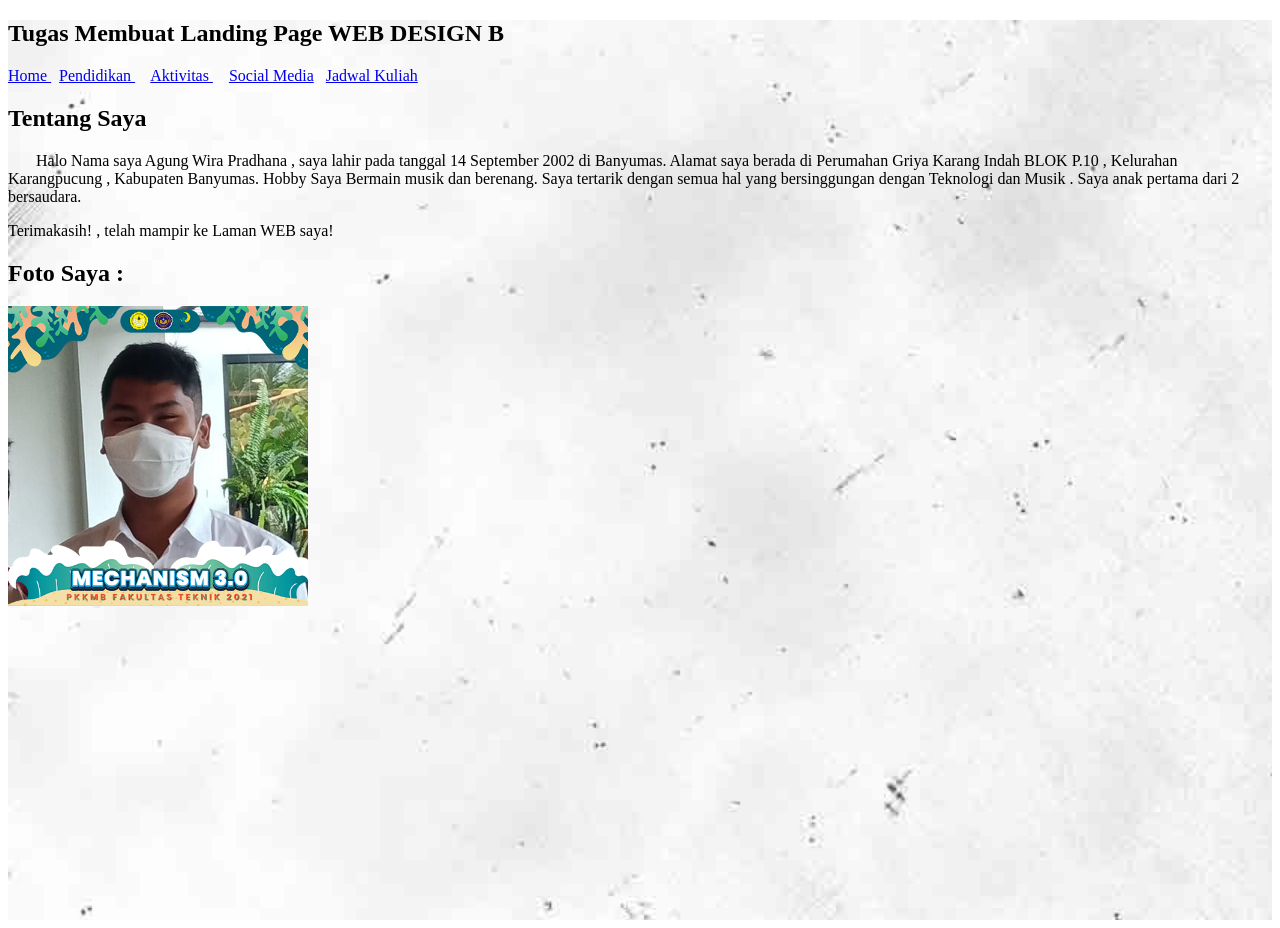
<file: index.html>
<!DOCTYPE html>
<html lang="en">
    <head>
        <meta charset="UTF-8">
        <meta http-equiv="X-UA Compatible" content="IE=edge">
        <meta name="viewport" content="Width=device-width initial-scale=1.0">
        <title>H1D0210009_Agung Wira Pradhana_Landing Page</title>
        <link rel="stylesheet" href="style.css">
    </head>

  <body>
      <section>
          <header>
              <h2>
                  <h1> Tugas Membuat Landing Page WEB DESIGN B</h1>
              </h2>
              <div class="Navigation">
                <a href="index.html">Home </a> 
                  &nbsp <a href="Pendidikan.html">Pendidikan </a> &nbsp
                  &nbsp <a href="Aktivitas.html"> Aktivitas </a> &nbsp
                  &nbsp <a href="SocialMedia.html"> Social Media</a> &nbsp
                  <a href="JadwalKuliah.html">Jadwal Kuliah</a> 
              </div>
          </header>
        <div class="Content">
            <div class="Tentang Saya">
                <h2> Tentang Saya</h2>
                <p>  &nbsp&nbsp &nbsp &nbsp Halo Nama saya Agung Wira Pradhana , saya lahir pada tanggal 14 September 2002 di Banyumas. 
                    Alamat saya berada di Perumahan Griya Karang Indah BLOK P.10 , Kelurahan Karangpucung , Kabupaten
                    Banyumas. Hobby Saya Bermain musik dan berenang. Saya tertarik dengan semua hal yang bersinggungan dengan 
                    Teknologi dan Musik . Saya anak pertama dari 2 bersaudara. 
                </p>
                <p> 
                    Terimakasih! , telah mampir ke Laman WEB saya!
                </p>

            </div>
            <div class="foto">
                <h2>Foto Saya : </h2>
                <img src="foto.png" alt="Anak Ganteng"
                width="300"
                height="300"
                />
            </div>
        </div>
      </section>
  </body>
</html>
</file>
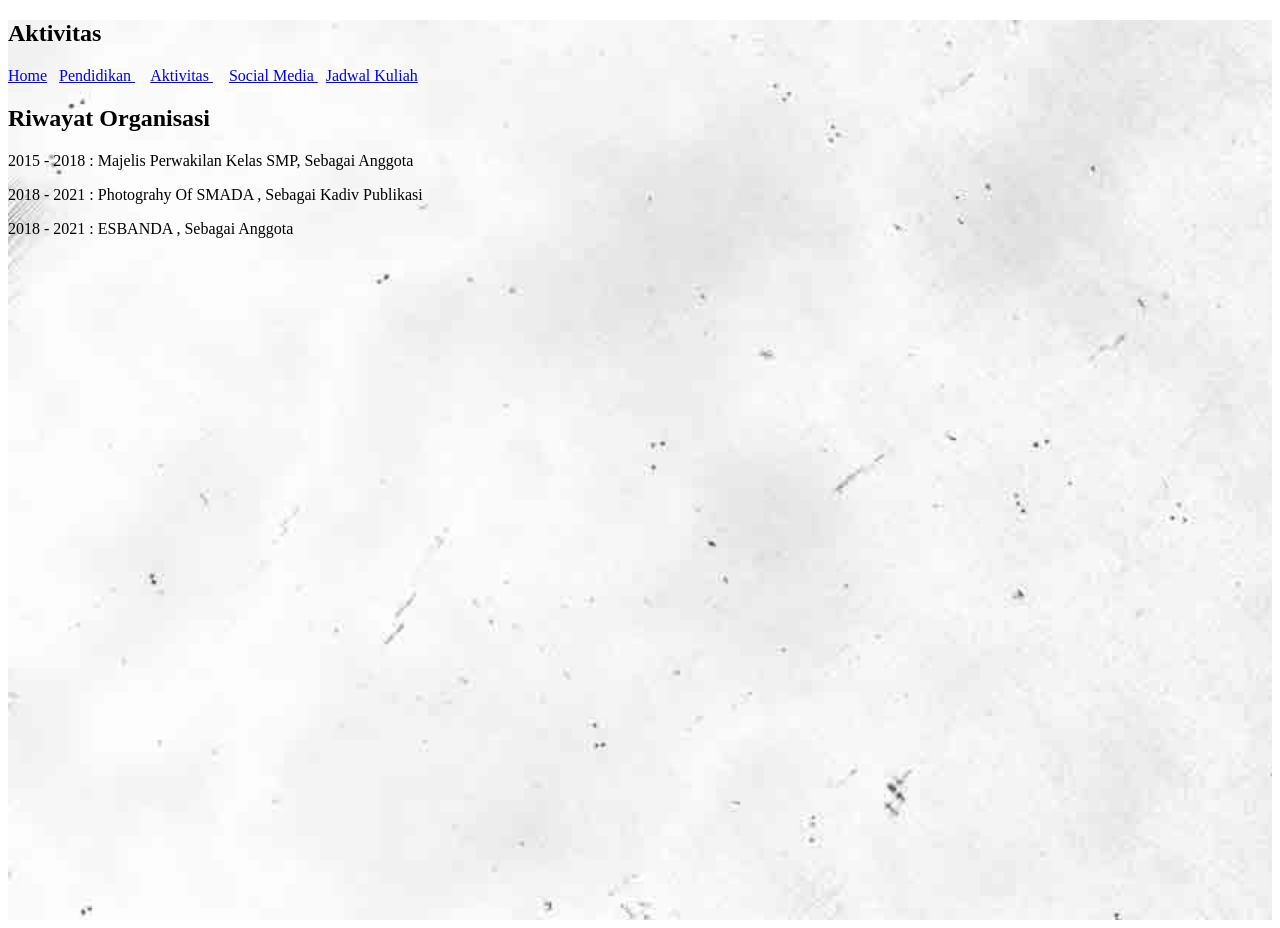
<file: Aktivitas.html>
<!DOCTYPE html>
<html lang="en">
    <head>
        <meta charset="UTF-8">
        <meta http-equiv="X-UA Compatible" content="IE=edge">
        <meta name="viewport" content="Width=device-width initial-scale=1.0">
        <title>H1D0210009_Agung Wira Pradhana_Aktivitas</title>
        <link rel="stylesheet" href="style.css">
    </head>

  <body>
      <section>
          <header>
              <h2>
                  <h1> Aktivitas </h1>
              </h2>
              <div class="Navigation">
                <a href="index.html">Home</a> 
                  &nbsp <a href="Pendidikan.html">Pendidikan </a> &nbsp
                  &nbsp <a href="Aktivitas.html"> Aktivitas </a> &nbsp
                  &nbsp <a href="SocialMedia.html">Social Media </a> &nbsp
                  <a href="JadwalKuliah.html">Jadwal Kuliah</a> 
              </div>
          </header>
        <div class="Riawayat Pendidikan">
            <div class="Tentang Saya">
                <h2> Riwayat Organisasi</h2>
                <p> 2015 - 2018 : Majelis Perwakilan Kelas SMP, Sebagai Anggota</p>
                <p> 2018 - 2021 : Photograhy Of SMADA , Sebagai Kadiv Publikasi</p>
                <p> 2018 - 2021 : ESBANDA , Sebagai Anggota</p>
            </div>
        </div>
      </section>
  </body>
</html>
</file>
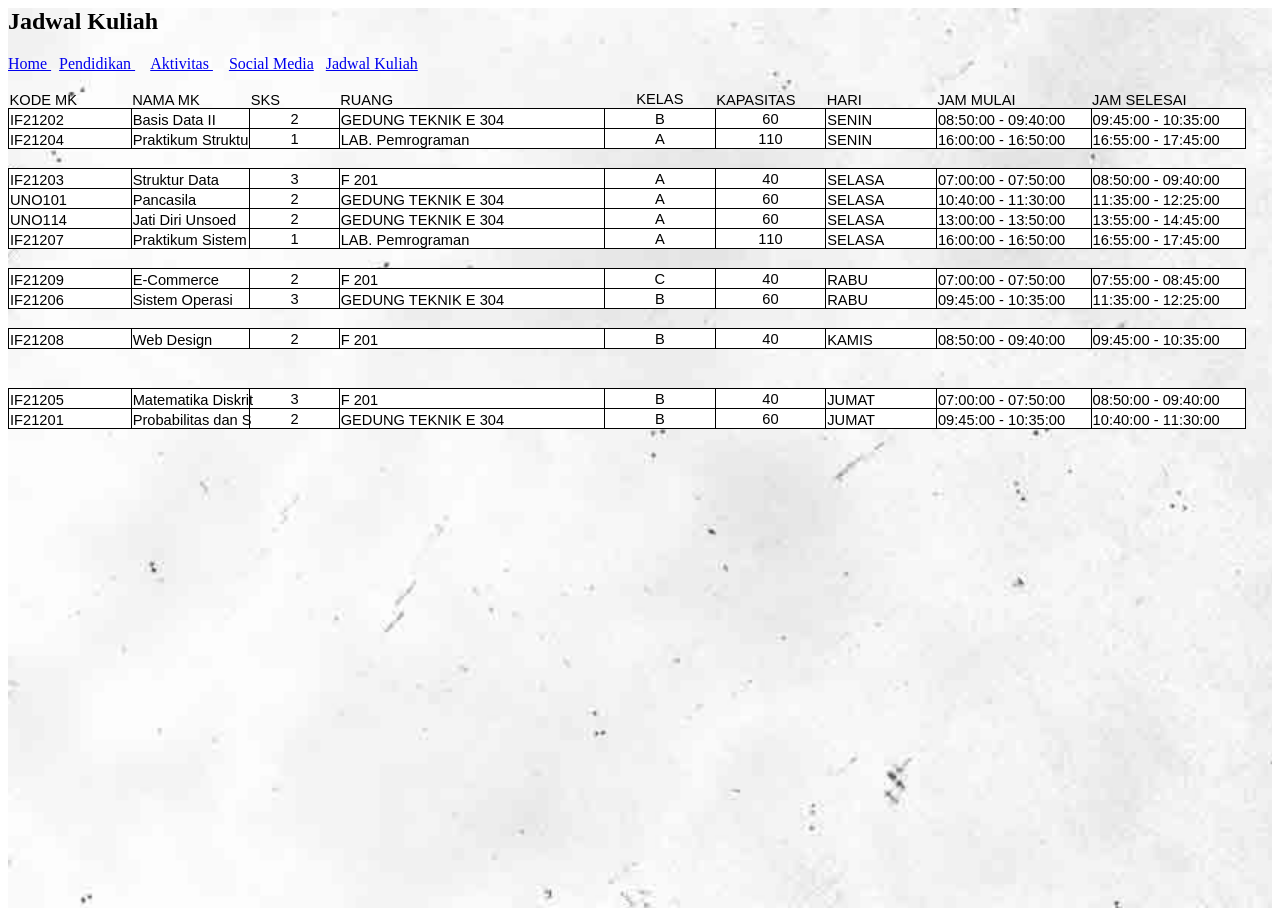
<file: JadwalKuliah.html>
<html lang="en">
    <head>
        <meta charset="UTF-8">
        <meta http-equiv="X-UA Compatible" content="IE=edge">
        <meta name="viewport" content="Width=device-width initial-scale=1.0">
        <title>H1D0210009_Agung Wira Pradhana_Landing Page</title>
        <link rel="stylesheet" href="style.css">
    </head>

  <body>
      <section>
          <header>
              <h2>
                  <h1> Jadwal Kuliah</h1>
              </h2>
              <div class="Navigation">
                <a href="index.html">Home </a> 
                  &nbsp <a href="Pendidikan.html">Pendidikan </a> &nbsp
                  &nbsp <a href="Aktivitas.html"> Aktivitas </a> &nbsp
                  &nbsp <a href="SocialMedia.html"> Social Media</a> &nbsp
                  <a href="JadwalKuliah.html">Jadwal Kuliah</a> 
                  <p></p>
              </div>
              <div class="Title">
                  <title>
                      JADWAL KULIAH 
                  </title>
              </div>
              <div class="Table">
                <table border=0 cellpadding=0 cellspacing=0 width=1239 style='border-collapse:
                collapse;table-layout:fixed;width:928pt'>
                <col width=123 style='mso-width-source:userset;mso-width-alt:4498;width:92pt'>
                <col width=119 style='mso-width-source:userset;mso-width-alt:4352;width:89pt'>
                <col width=89 style='mso-width-source:userset;mso-width-alt:3254;width:67pt'>
                <col width=265 style='mso-width-source:userset;mso-width-alt:9691;width:199pt'>
                <col width=111 span=3 style='mso-width-source:userset;mso-width-alt:4059;
                width:83pt'>
                <col width=155 span=2 style='mso-width-source:userset;mso-width-alt:5668;
                width:116pt'>
                <tr height=20 style='height:15.0pt'>
                 <td height=20 class=xl1512767 width=123 style='height:15.0pt;width:92pt'>KODE
                 MK</td>
                 <td class=xl1512767 width=119 style='width:89pt'>NAMA MK</td>
                 <td class=xl1512767 width=89 style='width:67pt'>SKS</td>
                 <td class=xl1512767 width=265 style='width:199pt'>RUANG</td>
                 <td class=xl6312767 width=111 style='width:83pt'>KELAS</td>
                 <td class=xl1512767 width=111 style='width:83pt'>KAPASITAS</td>
                 <td class=xl1512767 width=111 style='width:83pt'>HARI</td>
                 <td class=xl1512767 width=155 style='width:116pt'>JAM MULAI</td>
                 <td class=xl1512767 width=155 style='width:116pt'>JAM SELESAI</td>
                </tr>
                <tr height=20 style='height:15.0pt'>
                 <td height=20 class=xl6412767 style='height:15.0pt'>IF21202</td>
                 <td class=xl6412767 style='border-left:none'>Basis Data II</td>
                 <td class=xl6512767 style='border-left:none'>2</td>
                 <td class=xl6412767 style='border-left:none'>GEDUNG TEKNIK E 304</td>
                 <td class=xl6512767 style='border-left:none'>B</td>
                 <td class=xl6512767 style='border-left:none'>60</td>
                 <td class=xl6412767 style='border-left:none'>SENIN</td>
                 <td class=xl6412767 style='border-left:none'>08:50:00 - 09:40:00</td>
                 <td class=xl6412767 style='border-left:none'>09:45:00 - 10:35:00</td>
                </tr>
                <tr height=20 style='height:15.0pt'>
                 <td height=20 class=xl6412767 style='height:15.0pt;border-top:none'>IF21204</td>
                 <td class=xl6412767 style='border-top:none;border-left:none'>Praktikum
                 Struktu<span style='display:none'>r Data</span></td>
                 <td class=xl6512767 style='border-top:none;border-left:none'>1</td>
                 <td class=xl6412767 style='border-top:none;border-left:none'>LAB. Pemrograman</td>
                 <td class=xl6512767 style='border-top:none;border-left:none'>A</td>
                 <td class=xl6512767 style='border-top:none;border-left:none'>110</td>
                 <td class=xl6412767 style='border-top:none;border-left:none'>SENIN</td>
                 <td class=xl6412767 style='border-top:none;border-left:none'>16:00:00 -
                 16:50:00</td>
                 <td class=xl6412767 style='border-top:none;border-left:none'>16:55:00 -
                 17:45:00</td>
                </tr>
                <tr height=20 style='height:15.0pt'>
                 <td height=20 class=xl1512767 style='height:15.0pt'></td>
                 <td class=xl1512767></td>
                 <td class=xl1512767></td>
                 <td class=xl1512767></td>
                 <td class=xl1512767></td>
                 <td class=xl1512767></td>
                 <td class=xl1512767></td>
                 <td class=xl1512767></td>
                 <td class=xl1512767></td>
                </tr>
                <tr height=20 style='height:15.0pt'>
                 <td height=20 class=xl6412767 style='height:15.0pt'>IF21203</td>
                 <td class=xl6412767 style='border-left:none'>Struktur Data</td>
                 <td class=xl6512767 style='border-left:none'>3</td>
                 <td class=xl6412767 style='border-left:none'>F 201</td>
                 <td class=xl6512767 style='border-left:none'>A</td>
                 <td class=xl6512767 style='border-left:none'>40</td>
                 <td class=xl6412767 style='border-left:none'>SELASA</td>
                 <td class=xl6412767 style='border-left:none'>07:00:00 - 07:50:00</td>
                 <td class=xl6412767 style='border-left:none'>08:50:00 - 09:40:00</td>
                </tr>
                <tr height=20 style='height:15.0pt'>
                 <td height=20 class=xl6412767 style='height:15.0pt;border-top:none'>UNO101</td>
                 <td class=xl6412767 style='border-top:none;border-left:none'>Pancasila</td>
                 <td class=xl6512767 style='border-top:none;border-left:none'>2</td>
                 <td class=xl6412767 style='border-top:none;border-left:none'>GEDUNG TEKNIK E
                 304</td>
                 <td class=xl6512767 style='border-top:none;border-left:none'>A</td>
                 <td class=xl6512767 style='border-top:none;border-left:none'>60</td>
                 <td class=xl6412767 style='border-top:none;border-left:none'>SELASA</td>
                 <td class=xl6412767 style='border-top:none;border-left:none'>10:40:00 -
                 11:30:00</td>
                 <td class=xl6412767 style='border-top:none;border-left:none'>11:35:00 -
                 12:25:00</td>
                </tr>
                <tr height=20 style='height:15.0pt'>
                 <td height=20 class=xl6412767 style='height:15.0pt;border-top:none'>UNO114</td>
                 <td class=xl6412767 style='border-top:none;border-left:none'>Jati Diri Unsoed</td>
                 <td class=xl6512767 style='border-top:none;border-left:none'>2</td>
                 <td class=xl6412767 style='border-top:none;border-left:none'>GEDUNG TEKNIK E
                 304</td>
                 <td class=xl6512767 style='border-top:none;border-left:none'>A</td>
                 <td class=xl6512767 style='border-top:none;border-left:none'>60</td>
                 <td class=xl6412767 style='border-top:none;border-left:none'>SELASA</td>
                 <td class=xl6412767 style='border-top:none;border-left:none'>13:00:00 -
                 13:50:00</td>
                 <td class=xl6412767 style='border-top:none;border-left:none'>13:55:00 -
                 14:45:00</td>
                </tr>
                <tr height=20 style='height:15.0pt'>
                 <td height=20 class=xl6412767 style='height:15.0pt;border-top:none'>IF21207</td>
                 <td class=xl6412767 style='border-top:none;border-left:none'>Praktikum Sistem<span
                 style='display:none'> Operasi</span></td>
                 <td class=xl6512767 style='border-top:none;border-left:none'>1</td>
                 <td class=xl6412767 style='border-top:none;border-left:none'>LAB. Pemrograman</td>
                 <td class=xl6512767 style='border-top:none;border-left:none'>A</td>
                 <td class=xl6512767 style='border-top:none;border-left:none'>110</td>
                 <td class=xl6412767 style='border-top:none;border-left:none'>SELASA</td>
                 <td class=xl6412767 style='border-top:none;border-left:none'>16:00:00 -
                 16:50:00</td>
                 <td class=xl6412767 style='border-top:none;border-left:none'>16:55:00 -
                 17:45:00</td>
                </tr>
                <tr height=20 style='height:15.0pt'>
                 <td height=20 class=xl1512767 style='height:15.0pt'></td>
                 <td class=xl1512767></td>
                 <td class=xl1512767></td>
                 <td class=xl1512767></td>
                 <td class=xl1512767></td>
                 <td class=xl1512767></td>
                 <td class=xl1512767></td>
                 <td class=xl1512767></td>
                 <td class=xl1512767></td>
                </tr>
                <tr height=20 style='height:15.0pt'>
                 <td height=20 class=xl6412767 style='height:15.0pt'>IF21209</td>
                 <td class=xl6412767 style='border-left:none'>E-Commerce</td>
                 <td class=xl6512767 style='border-left:none'>2</td>
                 <td class=xl6412767 style='border-left:none'>F 201</td>
                 <td class=xl6512767 style='border-left:none'>C</td>
                 <td class=xl6512767 style='border-left:none'>40</td>
                 <td class=xl6412767 style='border-left:none'>RABU</td>
                 <td class=xl6412767 style='border-left:none'>07:00:00 - 07:50:00</td>
                 <td class=xl6412767 style='border-left:none'>07:55:00 - 08:45:00</td>
                </tr>
                <tr height=20 style='height:15.0pt'>
                 <td height=20 class=xl6412767 style='height:15.0pt;border-top:none'>IF21206</td>
                 <td class=xl6412767 style='border-top:none;border-left:none'>Sistem Operasi</td>
                 <td class=xl6512767 style='border-top:none;border-left:none'>3</td>
                 <td class=xl6412767 style='border-top:none;border-left:none'>GEDUNG TEKNIK E
                 304</td>
                 <td class=xl6512767 style='border-top:none;border-left:none'>B</td>
                 <td class=xl6512767 style='border-top:none;border-left:none'>60</td>
                 <td class=xl6412767 style='border-top:none;border-left:none'>RABU</td>
                 <td class=xl6412767 style='border-top:none;border-left:none'>09:45:00 -
                 10:35:00</td>
                 <td class=xl6412767 style='border-top:none;border-left:none'>11:35:00 -
                 12:25:00</td>
                </tr>
                <tr height=20 style='height:15.0pt'>
                 <td height=20 class=xl1512767 style='height:15.0pt'></td>
                 <td class=xl1512767></td>
                 <td class=xl1512767></td>
                 <td class=xl1512767></td>
                 <td class=xl1512767></td>
                 <td class=xl1512767></td>
                 <td class=xl1512767></td>
                 <td class=xl1512767></td>
                 <td class=xl1512767></td>
                </tr>
                <tr height=20 style='height:15.0pt'>
                 <td height=20 class=xl6412767 style='height:15.0pt'>IF21208</td>
                 <td class=xl6412767 style='border-left:none'>Web Design</td>
                 <td class=xl6512767 style='border-left:none'>2</td>
                 <td class=xl6412767 style='border-left:none'>F 201</td>
                 <td class=xl6512767 style='border-left:none'>B</td>
                 <td class=xl6512767 style='border-left:none'>40</td>
                 <td class=xl6412767 style='border-left:none'>KAMIS</td>
                 <td class=xl6412767 style='border-left:none'>08:50:00 - 09:40:00</td>
                 <td class=xl6412767 style='border-left:none'>09:45:00 - 10:35:00</td>
                </tr>
                <tr height=20 style='height:15.0pt'>
                 <td height=20 class=xl1512767 style='height:15.0pt'></td>
                 <td class=xl1512767></td>
                 <td class=xl1512767></td>
                 <td class=xl1512767></td>
                 <td class=xl1512767></td>
                 <td class=xl1512767></td>
                 <td class=xl1512767></td>
                 <td class=xl1512767></td>
                 <td class=xl1512767></td>
                </tr>
                <tr height=20 style='height:15.0pt'>
                 <td height=20 class=xl1512767 style='height:15.0pt'></td>
                 <td class=xl1512767></td>
                 <td class=xl1512767></td>
                 <td class=xl1512767></td>
                 <td class=xl1512767></td>
                 <td class=xl1512767></td>
                 <td class=xl1512767></td>
                 <td class=xl1512767></td>
                 <td class=xl1512767></td>
                </tr>
                <tr height=20 style='height:15.0pt'>
                 <td height=20 class=xl6412767 style='height:15.0pt'>IF21205</td>
                 <td class=xl6412767 style='border-left:none'>Matematika Diskrit</td>
                 <td class=xl6512767 style='border-left:none'>3</td>
                 <td class=xl6412767 style='border-left:none'>F 201</td>
                 <td class=xl6512767 style='border-left:none'>B</td>
                 <td class=xl6512767 style='border-left:none'>40</td>
                 <td class=xl6412767 style='border-left:none'>JUMAT</td>
                 <td class=xl6412767 style='border-left:none'>07:00:00 - 07:50:00</td>
                 <td class=xl6412767 style='border-left:none'>08:50:00 - 09:40:00</td>
                </tr>
                <tr height=20 style='height:15.0pt'>
                 <td height=20 class=xl6412767 style='height:15.0pt;border-top:none'>IF21201</td>
                 <td class=xl6412767 style='border-top:none;border-left:none'>Probabilitas dan
                 S<span style='display:none'>tatistika</span></td>
                 <td class=xl6512767 style='border-top:none;border-left:none'>2</td>
                 <td class=xl6412767 style='border-top:none;border-left:none'>GEDUNG TEKNIK E
                 304</td>
                 <td class=xl6512767 style='border-top:none;border-left:none'>B</td>
                 <td class=xl6512767 style='border-top:none;border-left:none'>60</td>
                 <td class=xl6412767 style='border-top:none;border-left:none'>JUMAT</td>
                 <td class=xl6412767 style='border-top:none;border-left:none'>09:45:00 -
                 10:35:00</td>
                 <td class=xl6412767 style='border-top:none;border-left:none'>10:40:00 -
                 11:30:00</td>
                </tr>
                <tr height=0 style='display:none'>
                 <td width=123 style='width:92pt'></td>
                 <td width=119 style='width:89pt'></td>
                 <td width=89 style='width:67pt'></td>
                 <td width=265 style='width:199pt'></td>
                 <td width=111 style='width:83pt'></td>
                 <td width=111 style='width:83pt'></td>
                 <td width=111 style='width:83pt'></td>
                 <td width=155 style='width:116pt'></td>
                 <td width=155 style='width:116pt'></td>
                </tr>
               </table>
               
               </div>
              </div>
          </header>
        </section>
  </body>
</file>
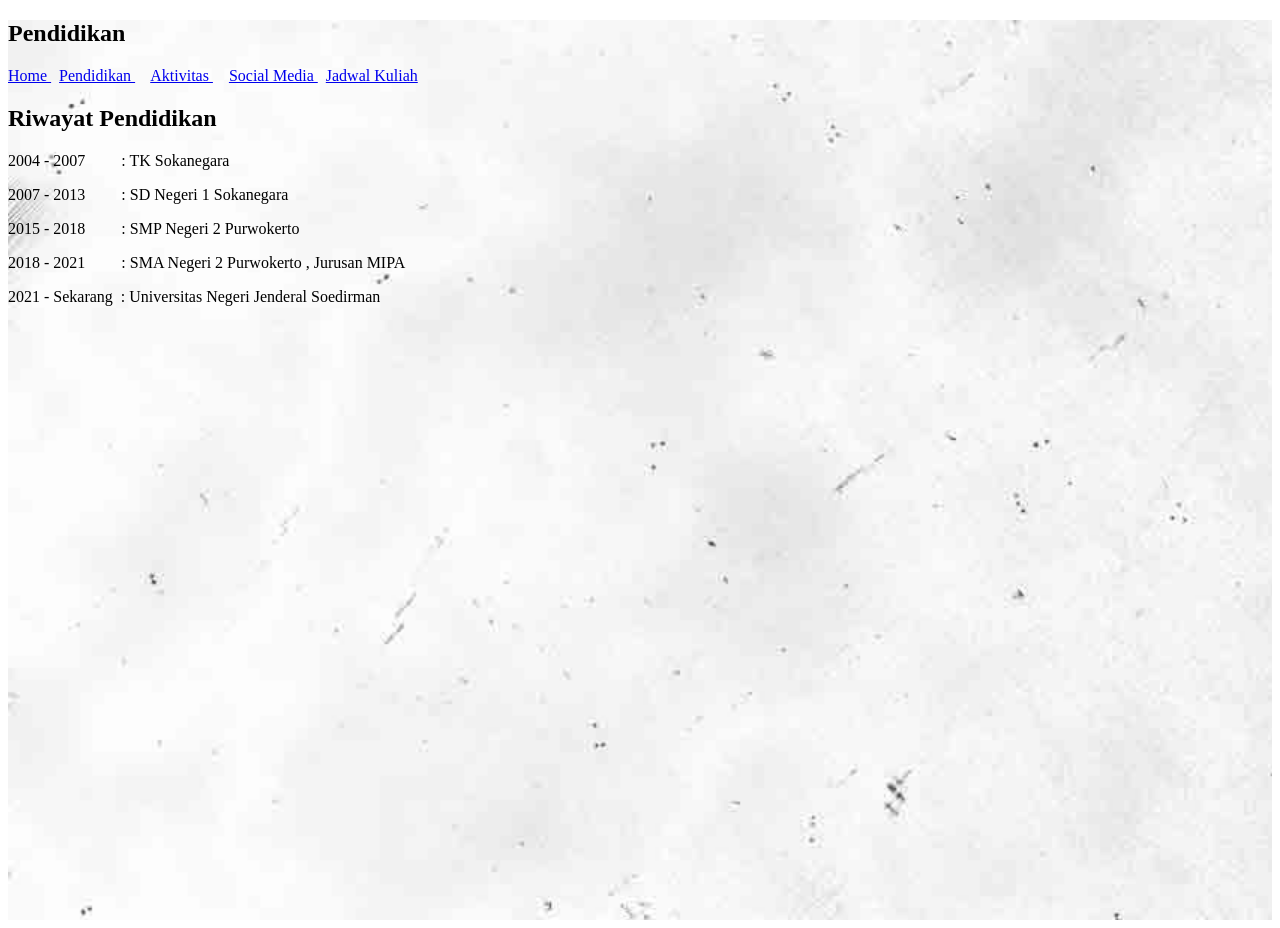
<file: Pendidikan.html>
<!DOCTYPE html>
<html lang="en">
    <head>
        <meta charset="UTF-8">
        <meta http-equiv="X-UA Compatible" content="IE=edge">
        <meta name="viewport" content="Width=device-width initial-scale=1.0">
        <title>H1D0210009_Agung Wira Pradhana_Pendidikan</title>
        <link rel="stylesheet" href="style.css">
    </head>

  <body>
      <section>
          <header>
              <h2>
                  <h1> Pendidikan </h1>
              </h2>
              <div class="Navigation">
                <a href="index.html">Home </a> 
                  &nbsp <a href="Pendidikan.html">Pendidikan </a>&nbsp
                  &nbsp <a href="Aktivitas.html"> Aktivitas </a>&nbsp
                  &nbsp <a href="SocialMedia.html">Social Media </a>&nbsp
                  <a href="JadwalKuliah.html">Jadwal Kuliah</a> 
              </div>
          </header>
        <div class="Riawayat Pendidikan">
            <div class="Riwayat Pendidikan">
                <h2> Riwayat Pendidikan</h2>
                <div desc="desc">
                    <p> 2004 - 2007 &nbsp&nbsp&nbsp&nbsp&nbsp&nbsp&nbsp : TK Sokanegara </p>
                </div>
                <div desc="desc">
                    <p> 2007 - 2013 &nbsp&nbsp&nbsp&nbsp&nbsp&nbsp&nbsp : SD Negeri 1 Sokanegara</p>
                </div>
                <div desc="desc">
                    <p> 2015 - 2018 &nbsp&nbsp&nbsp&nbsp&nbsp&nbsp&nbsp : SMP Negeri 2 Purwokerto</p>
                </div>
                <div desc="desc">
                    <p> 2018 - 2021 &nbsp&nbsp&nbsp&nbsp&nbsp&nbsp&nbsp : SMA Negeri 2 Purwokerto , Jurusan MIPA</p>
                </div>
                <div desc="desc">
                    <p> 2021 - Sekarang &nbsp: Universitas Negeri Jenderal Soedirman</p>
                </div>
            </div>
        </div>
      </section>
  </body>
</html>
</file>
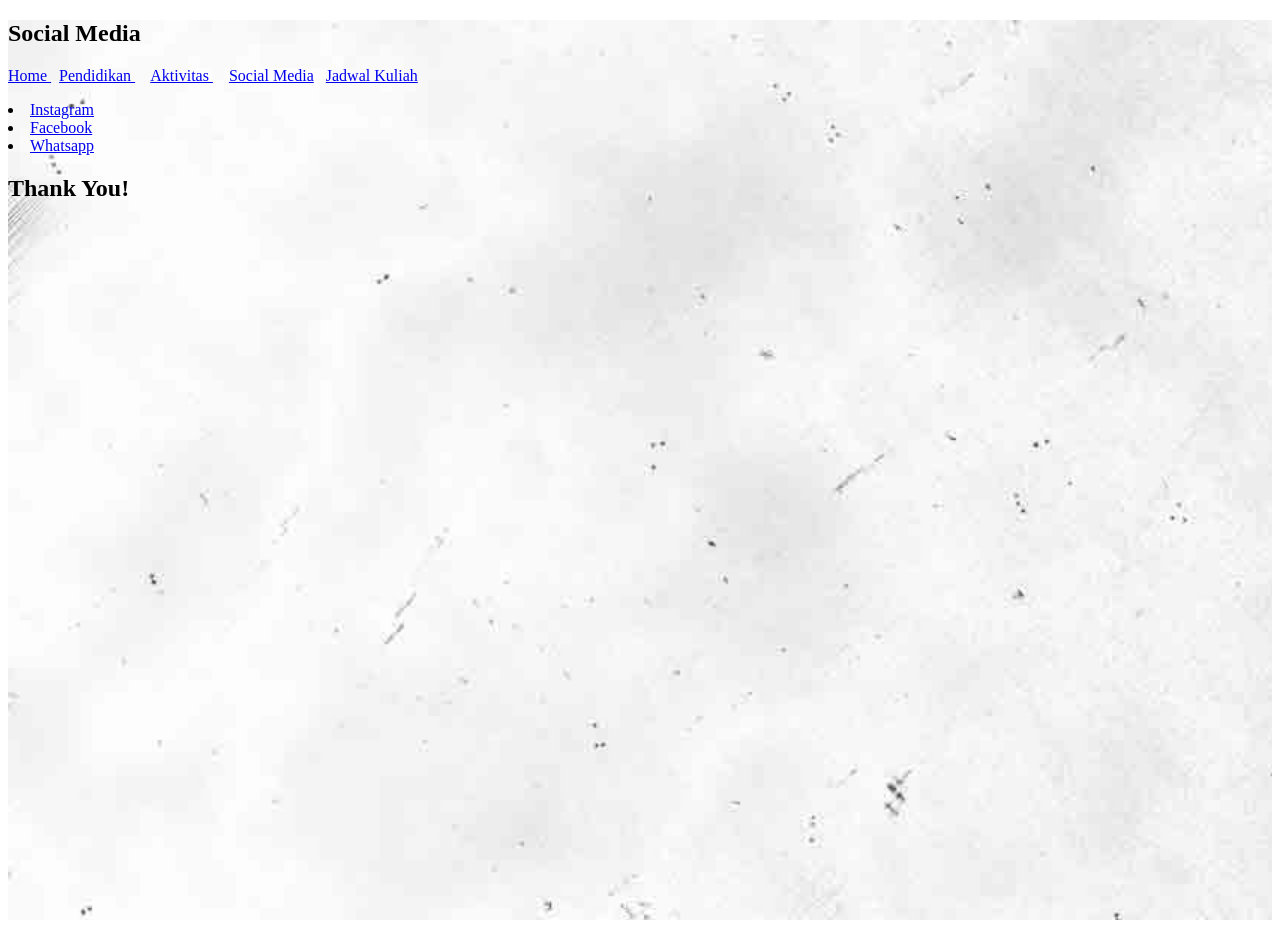
<file: SocialMedia.html>
<!DOCTYPE html>
<html lang="en">
    <head>
        <meta charset="UTF-8">
        <meta http-equiv="X-UA Compatible" content="IE=edge">
        <meta name="viewport" content="Width=device-width initial-scale=1.0">
        <title>H1D0210009_Agung Wira Pradhana_Landing Page</title>
        <link rel="stylesheet" href="style.css">
    </head>

  <body>
      <section>
          <header>
              <h2>
                  <h1> Social Media </h1>
              </h2>
              <div class="Navigation">
                <a href="index.html">Home </a> 
                  &nbsp <a href="Pendidikan.html">Pendidikan </a> &nbsp
                  &nbsp <a href="Aktivitas.html"> Aktivitas </a> &nbsp
                  &nbsp <a href="SocialMedia.html"> Social Media</a> &nbsp
                  <a href="JadwalKuliah.html">Jadwal Kuliah</a> 
                  <p></p>
              </div>
          </header>
        <div class="Content">
            <div class="Tentang Saya">

                <li>
               <a href="https://www.instagram.com/egoenk/">Instagram</a>
               </li>

               <li>
               <a href="https://www.facebook.com/egoenk/">Facebook</a>
               </li>

               <li>
               <a href="https://wa.me/6281225554263">Whatsapp</a>
               </li>
               
            </div>

        <h2>
            Thank You!
        </h2>
        <p>
        
        </p>
        </div>
      </section>
  </body>
</html>
</file>
<file: style.css>
@import url('https://fonts.googleapis.com/css2?family=Poppins:wght@100;400&display=swap');

section{
    position: relative;
    width:100% ;
    min-height: 100vh;
    display flex;
    flex-direction: column;
    justify-content: flex-start;
    background: url(bg.jpg)no-repeat;
    background-size: cover;
}

<style id="JADWAL EGI_12767_Styles">
<!--table
	{mso-displayed-decimal-separator:"\.";
	mso-displayed-thousand-separator:"\,";}
.xl1512767
	{padding-top:1px;
	padding-right:1px;
	padding-left:1px;
	mso-ignore:padding;
	color:black;
	font-size:11.0pt;
	font-weight:400;
	font-style:normal;
	text-decoration:none;
	font-family:Calibri, sans-serif;
	mso-font-charset:0;
	mso-number-format:General;
	text-align:general;
	vertical-align:bottom;
	mso-background-source:auto;
	mso-pattern:auto;
	white-space:nowrap;}
.xl6312767
	{padding-top:1px;
	padding-right:1px;
	padding-left:1px;
	mso-ignore:padding;
	color:black;
	font-size:11.0pt;
	font-weight:400;
	font-style:normal;
	text-decoration:none;
	font-family:Calibri, sans-serif;
	mso-font-charset:0;
	mso-number-format:General;
	text-align:center;
	vertical-align:middle;
	mso-background-source:auto;
	mso-pattern:auto;
	white-space:nowrap;}
.xl6412767
	{padding-top:1px;
	padding-right:1px;
	padding-left:1px;
	mso-ignore:padding;
	color:black;
	font-size:11.0pt;
	font-weight:400;
	font-style:normal;
	text-decoration:none;
	font-family:Arial, sans-serif;
	mso-font-charset:0;
	mso-number-format:General;
	text-align:general;
	vertical-align:bottom;
	border:.5pt solid windowtext;
	background:white;
	mso-pattern:white none;
	white-space:nowrap;}
.xl6512767
	{padding-top:1px;
	padding-right:1px;
	padding-left:1px;
	mso-ignore:padding;
	color:black;
	font-size:11.0pt;
	font-weight:400;
	font-style:normal;
	text-decoration:none;
	font-family:Arial, sans-serif;
	mso-font-charset:0;
	mso-number-format:General;
	text-align:center;
	vertical-align:middle;
	border:.5pt solid windowtext;
	background:white;
	mso-pattern:white none;
	white-space:nowrap;}
-->
</style>
</file>
